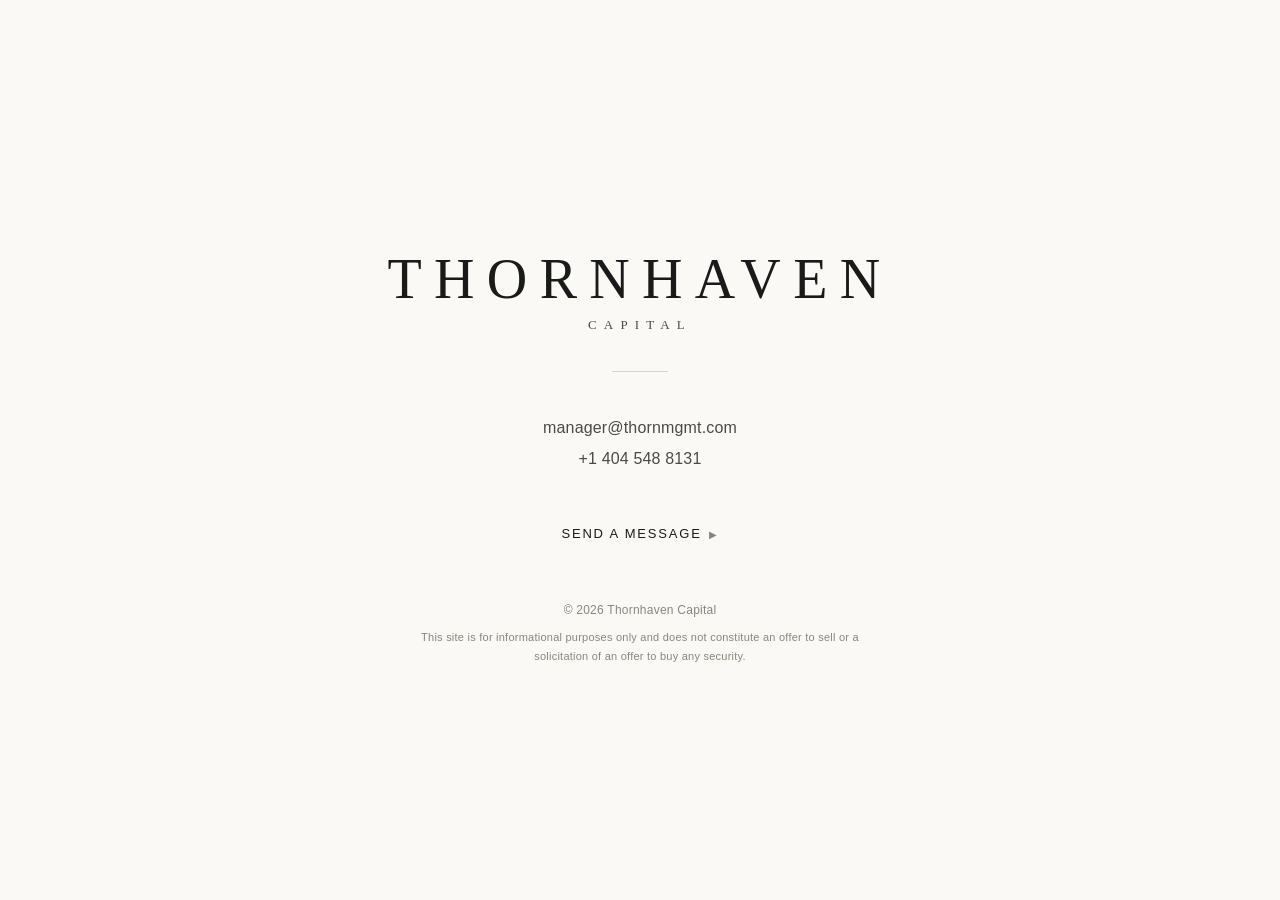
<file: index.html>
<!doctype html>
<html lang="en">
<head>
<meta charset="utf-8">
<meta name="viewport" content="width=device-width, initial-scale=1">
<title>Thornhaven Capital</title>
<meta name="description" content="Thornhaven Capital.">

<!-- Indexed and followed, but no snippet. The page carries too little prose for a
     search engine to summarise well: left alone, Google builds its own snippet and
     pulls in the form's field labels and the honeypot's "leave this field empty".
     nosnippet reduces the result to the firm name and the domain. max-image-preview
     keeps the OG card out of search while leaving it available to link previews. -->
<meta name="robots" content="index, follow, nosnippet, max-image-preview:none">

<link rel="canonical" href="https://thornmgmt.com/">

<meta property="og:type" content="website">
<meta property="og:site_name" content="Thornhaven Capital">
<meta property="og:title" content="Thornhaven Capital">
<meta property="og:description" content="Thornhaven Capital.">
<meta property="og:url" content="https://thornmgmt.com/">
<meta property="og:image" content="https://thornmgmt.com/og-image.png">
<meta property="og:image:width" content="1200">
<meta property="og:image:height" content="630">
<meta name="twitter:card" content="summary_large_image">

<meta name="theme-color" content="#FAF9F6" media="(prefers-color-scheme: light)">
<meta name="theme-color" content="#131211" media="(prefers-color-scheme: dark)">

<link rel="icon" href="/favicon.svg" type="image/svg+xml">
<link rel="icon" href="/favicon-48.png" sizes="48x48" type="image/png">
<link rel="apple-touch-icon" href="/apple-touch-icon.png">

<link rel="stylesheet" href="/css/site.css">
</head>
<body>

<main>

  <h1 class="mark">
    <span class="mark__name">Thornhaven</span>
    <span class="mark__kind">Capital</span>
  </h1>

  <hr class="rule">

  <ul class="contact">
    <li><a href="mailto:manager@thornmgmt.com">manager@thornmgmt.com</a></li>
    <li><a href="tel:+14045488131">+1 404 548 8131</a></li>
  </ul>

  <details class="disclosure">
    <summary>Send a message<span class="chev" aria-hidden="true">&#9654;</span></summary>

    <!-- Formspree, delivering to manager@thornmgmt.com. -->
    <form class="form" id="contact-form" method="post"
          action="https://formspree.io/f/xgogpqdg">

      <div class="field">
        <label for="name">Name</label>
        <input id="name" type="text" name="name" autocomplete="name">
      </div>

      <div class="field">
        <label for="email">Email</label>
        <input id="email" type="email" name="email" autocomplete="email" required>
      </div>

      <div class="field">
        <label for="message">Message</label>
        <textarea id="message" name="message" rows="3"></textarea>
      </div>

      <div class="hp" aria-hidden="true">
        <label for="_gotcha">Leave this field empty</label>
        <input id="_gotcha" type="text" name="_gotcha" tabindex="-1" autocomplete="off">
      </div>

      <input type="hidden" name="_subject" value="thornmgmt.com — new message">

      <button class="btn" type="submit">Send</button>
      <p class="status" id="form-status" role="status" aria-live="polite"></p>

    </form>
  </details>

</main>

<footer class="foot">
  <p>&copy; 2026 Thornhaven Capital</p>
  <!-- Remove this one line to drop the no-offer notice. -->
  <p class="legal">This site is for informational purposes only and does not constitute an offer to sell or a solicitation of an offer to buy any security.</p>
</footer>

<script>
(function () {
  var form   = document.getElementById('contact-form');
  var status = document.getElementById('form-status');
  if (!form || !status) return;

  var MAILTO = '<a href="mailto:manager@thornmgmt.com">manager@thornmgmt.com</a>';

  form.addEventListener('submit', function (e) {
    // Endpoint not yet wired: never post into the void.
    if (form.action.indexOf('REPLACE_WITH') !== -1) {
      e.preventDefault();
      status.innerHTML = 'The form is not connected yet. Email ' + MAILTO + '.';
      return;
    }

    e.preventDefault();
    var btn = form.querySelector('button[type="submit"]');
    btn.disabled = true;
    status.textContent = 'Sending…';

    fetch(form.action, {
      method: 'POST',
      body: new FormData(form),
      headers: { Accept: 'application/json' }
    }).then(function (res) {
      if (!res.ok) throw new Error(res.status);
      form.innerHTML = '<p class="status">Thank you. Your message is on its way.</p>';
    }).catch(function () {
      btn.disabled = false;
      status.innerHTML = 'That didn’t send. Email ' + MAILTO + ' instead.';
    });
  });
})();
</script>

</body>
</html>
</file>
<file: css/site.css>
/* Thornhaven Capital — thornmgmt.com
   One page. System fonts only: the page makes no external requests. */

:root {
  --paper:  #FAF9F6;
  --ink:    #1A1A1A;
  --body:   #4A4A4A;
  --muted:  #8A857C;
  --rule:   #D8D4CC;
  --accent: #6B5B45;

  --serif: Georgia, 'Iowan Old Style', 'Palatino Linotype', 'Times New Roman', serif;
  --sans:  -apple-system, BlinkMacSystemFont, 'Segoe UI', Roboto, Helvetica, Arial, sans-serif;
}

@media (prefers-color-scheme: dark) {
  :root {
    --paper:  #131211;
    --ink:    #F2EFE9;
    --body:   #B5B0A6;
    --muted:  #7D786F;
    --rule:   #35322C;
    --accent: #B49A6E;
  }
}

*, *::before, *::after { box-sizing: border-box; }

html { -webkit-text-size-adjust: 100%; }

body {
  margin: 0;
  min-height: 100vh;
  min-height: 100svh;
  display: flex;
  flex-direction: column;
  align-items: center;
  justify-content: center;
  gap: 3rem;
  padding: 3rem 1.5rem 2rem;
  background: var(--paper);
  color: var(--body);
  font-family: var(--sans);
  font-size: 16px;
  line-height: 1.6;
  text-align: center;
  -webkit-font-smoothing: antialiased;
}

/* Wide enough for the wordmark at its largest (about 528px); the reading
   content below is constrained separately so it does not stretch with it. */
main { width: 100%; max-width: 34rem; }

/* ---------- wordmark ---------- */

.mark {
  margin: 0;
  font-family: var(--serif);
  font-weight: 400;
  line-height: 1;
  color: var(--ink);
  text-transform: uppercase;
}

/* No text-indent correction here. Current engines apply letter-spacing
   between characters only, so a centred line has no trailing space to
   cancel — measured, the ink already lands on the axis within 0.01px, and
   adding the classic text-indent hack pushes the mark 6px to the right.

   The clamp minimum is deliberately low. At 1.5rem it only binds below a
   282px viewport; a higher floor made the 10-character mark wider than the
   screen on a phone. */
.mark__name {
  display: block;
  font-size: clamp(1.5rem, 8.5vw, 3.5rem);
  letter-spacing: .22em;
}

.mark__kind {
  display: block;
  margin-top: .85em;
  font-size: clamp(.65rem, 1.9vw, .8125rem);
  letter-spacing: .55em;
  color: var(--body);
}

.rule {
  width: 56px;
  height: 1px;
  margin: 2.5rem auto 0;
  border: 0;
  background: var(--rule);
}

/* ---------- contact ---------- */

.contact {
  margin: 2.5rem 0 0;
  padding: 0;
  list-style: none;
  line-height: 1.95;
}

.contact a {
  color: var(--body);
  text-decoration: none;
  letter-spacing: .01em;
  padding-bottom: 1px;
  border-bottom: 1px solid transparent;
  transition: color .18s ease, border-color .18s ease;
}

.contact a:hover { color: var(--ink); border-bottom-color: var(--accent); }

/* ---------- disclosure ---------- */

.disclosure { margin-top: 2.75rem; }

.disclosure summary {
  display: inline-block;
  padding: .375rem 0;
  color: var(--ink);
  font-size: .8125rem;
  letter-spacing: .14em;
  text-transform: uppercase;
  cursor: pointer;
  border-bottom: 1px solid transparent;
  transition: border-color .18s ease;
  list-style: none;
}
.disclosure summary::-webkit-details-marker { display: none; }
.disclosure summary::marker { content: ''; }
.disclosure summary:hover { border-bottom-color: var(--accent); }

.chev {
  display: inline-block;
  margin-left: .7em;
  font-size: .625rem;
  color: var(--muted);
  transition: transform .2s ease;
}
.disclosure[open] .chev { transform: rotate(90deg); }

/* ---------- form ---------- */

.form { max-width: 24rem; margin: 1.875rem auto 0; text-align: left; }

.field { margin-bottom: 1.25rem; }

.field label {
  display: block;
  margin-bottom: .4375rem;
  color: var(--muted);
  font-size: .6875rem;
  letter-spacing: .18em;
  text-transform: uppercase;
}

.field input,
.field textarea {
  width: 100%;
  padding: .4375rem 0;
  color: var(--ink);
  background: transparent;
  border: 0;
  border-bottom: 1px solid var(--rule);
  border-radius: 0;
  font-family: inherit;
  font-size: .9375rem;
  transition: border-color .18s ease;
}

.field textarea { min-height: 5.125rem; line-height: 1.6; resize: vertical; }

.field input:focus,
.field textarea:focus { outline: none; border-bottom-color: var(--accent); }

/* Honeypot: off-screen rather than display:none, so assistive tech can
   still reach it and the label explains what to do. */
.hp { position: absolute; left: -9999px; width: 1px; height: 1px; overflow: hidden; }

.btn {
  margin-top: .5rem;
  padding: .75rem 1.625rem;
  color: var(--ink);
  background: transparent;
  border: 1px solid var(--ink);
  border-radius: 0;
  font-family: inherit;
  font-size: .75rem;
  letter-spacing: .16em;
  text-transform: uppercase;
  cursor: pointer;
  transition: background .18s ease, color .18s ease;
}
.btn:hover { background: var(--ink); color: var(--paper); }
.btn[disabled] { opacity: .5; cursor: default; }
.btn[disabled]:hover { background: transparent; color: var(--ink); }

.status { margin: 1rem 0 0; font-size: .84375rem; line-height: 1.6; color: var(--body); }
.status a { color: var(--ink); }
.status:empty { margin: 0; }

/* ---------- footer ---------- */

.foot {
  width: 100%;
  max-width: 30rem;
  margin: 0;
  color: var(--muted);
  font-size: .75rem;
  line-height: 1.7;
  letter-spacing: .02em;
}

.foot p { margin: 0; }
.foot .legal { margin-top: .5rem; font-size: .6875rem; }

/* ---------- focus, motion ---------- */

a:focus-visible,
summary:focus-visible,
button:focus-visible,
input:focus-visible,
textarea:focus-visible {
  outline: 2px solid var(--accent);
  outline-offset: 4px;
  border-radius: 1px;
}

@media (prefers-reduced-motion: reduce) {
  *, *::before, *::after {
    transition-duration: .01ms !important;
    animation-duration: .01ms !important;
  }
}

/* ---------- 404 ---------- */

.notfound {
  margin: 2.5rem 0 0;
  color: var(--body);
  font-size: .9375rem;
}
.notfound a { color: var(--ink); }
</file>
